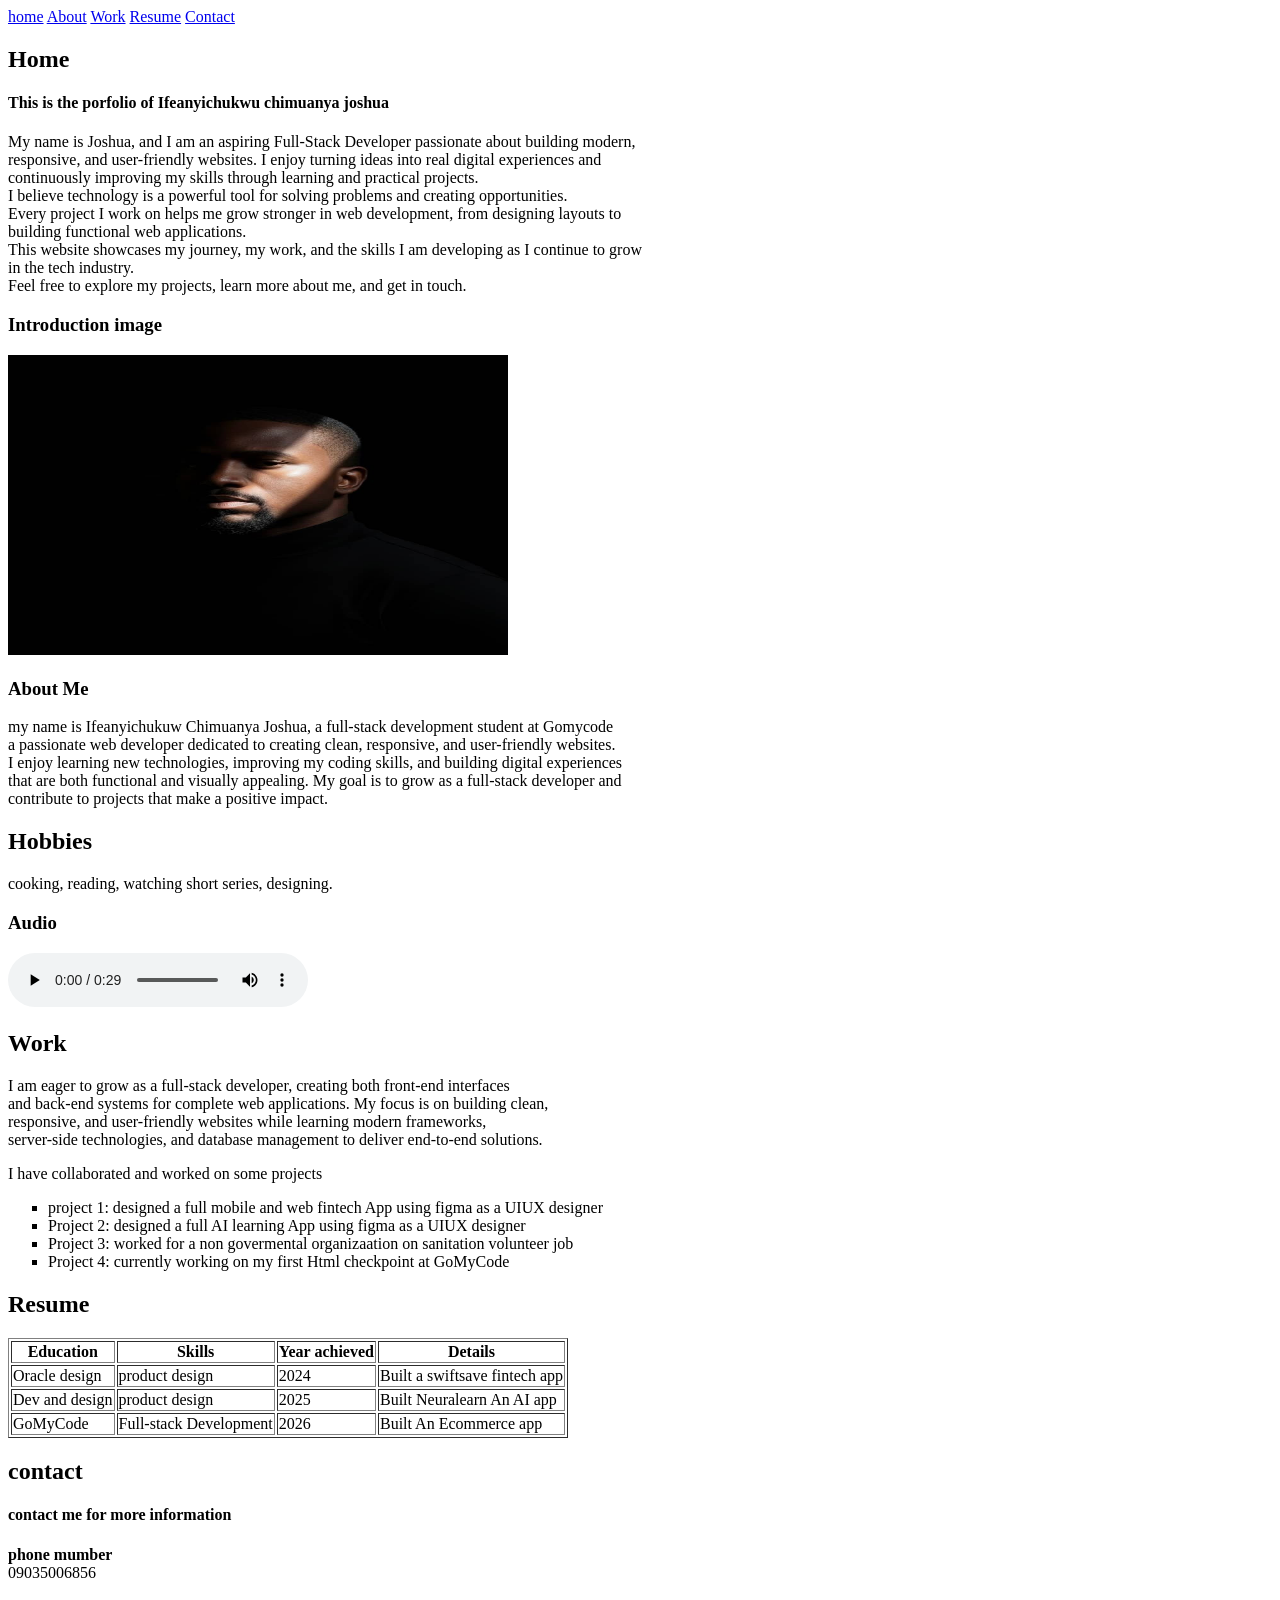
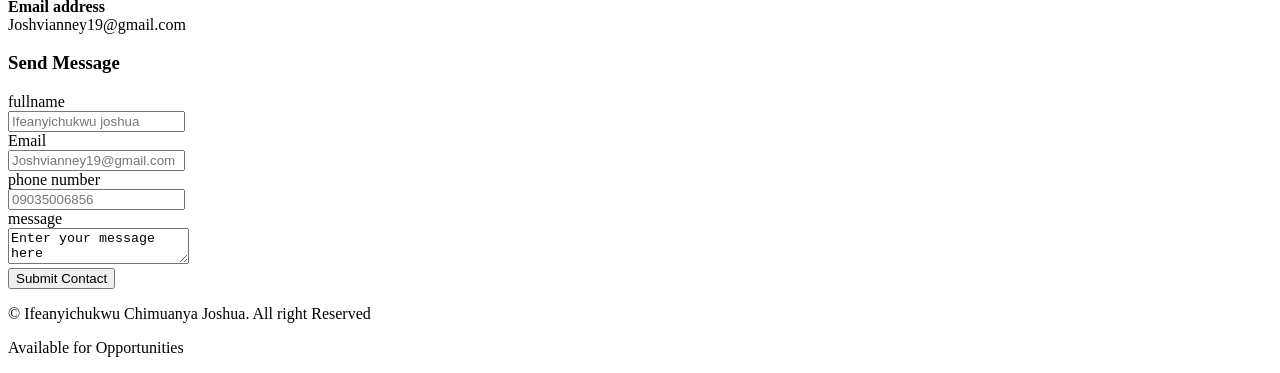
<file: Index.hmtl1/Index.html>
<!DOCTYPE html>
        <html lang="en">
        <head>
            <meta charset="UTF-8">
            <meta name="viewport" content="width=device-width, initial-scale=1.0">
            <title>Index html-project</title>
        </head>
        <body>

            <!--nav bar section-->
            <header id="head">

                <nav>
                    <a href="Home"> home</a>
                    <a href="About"> About</a>
                    <a href="Work"> Work</a>
                    <a href="Resume">Resume</a>
                    <a href="Contact">Contact</a>
                </nav>
            </header>
            <main>
                <!-- the home and introduction section-->
                 <section id="Home">
                    <h1>Home</h1>
                    <h4> This is the porfolio of Ifeanyichukwu chimuanya joshua</h4>
                    <p>
                       My name is Joshua, and I am an aspiring Full-Stack Developer passionate about building modern, <br>
                       responsive, and user-friendly websites. I enjoy turning ideas into real digital experiences and <br>
                       continuously improving my skills through learning and practical projects.<br>
                       I believe technology is a powerful tool for solving problems and creating opportunities. <br>
                       Every project I work on helps me grow stronger in web development, from designing layouts to <br>
                       building functional web applications.<br>
                        This website showcases my journey, my work, and the skills I am developing as I continue to grow<br>
                        in the tech industry.<br>
                        Feel free to explore my projects, learn more about me, and get in touch.<br>

                     </p>


                         <!-- introduction image -->
                          <h3> Introduction image </h3>
                          <section id="image">
                             <img src="about me profile.jpg" alt="About me image" width="500" height="300"/>
                         </section>

                    
                <!-- about me section-->

                <section id="About">
                    <h1>About Me</h1>
                    <p> my name is Ifeanyichukuw Chimuanya Joshua, a full-stack development student at Gomycode <br>
                        a passionate web developer dedicated to creating clean, responsive, and user-friendly websites.<br>
                         I enjoy learning new technologies, improving my coding skills, and building digital experiences <br>
                         that are both functional and visually appealing. My goal is to grow as a full-stack developer and <br>
                          contribute to projects that make a positive impact. <br>
                    </p>

                    
                     <h2> Hobbies </h2>
                     <p>
                        cooking, reading, watching short series, designing.
                     </p>
                </section>
                <!-- audio introduction-->
                 <h3> Audio </h3>
                 <audio controls id="audio">
                    <source src="intro.mp3" type="audio/mpeg">
                </audio>
                </section>

                    <!--this is the work section-->
                    <section id=" work">

                    <h1> Work </h1>
                    <p>I am eager to grow as a full-stack developer, creating both front-end interfaces <br>
                         and back-end systems for complete web applications. My focus is on building clean, <br>
                         responsive, and user-friendly websites while learning modern frameworks, <br>
                         server-side technologies, and database management to deliver end-to-end solutions. <br>
                    </p>
                    <p>I have collaborated and worked on some projects </p>

                    <ul type="square">

                        <li>
                            project 1: designed  a full mobile and web fintech App using figma as a UIUX designer

                        </li>
                        <li>
                            Project 2: designed a full AI learning App using figma as a UIUX designer
                        </li>
                        <li>
                            Project 3: worked for a non govermental organizaation on sanitation volunteer job
                        </li>
                        <li>
                            Project 4: currently working on my first Html checkpoint at GoMyCode
                        </li>
                        <p> </p>
                    </ul>
                </section>

                <!-- this is resume section -->
                 <section id="resume">
                    <h1>Resume</h1>
                    <article id="Resume1">
                    <table border="1">
    
                        <tr>
                            <th> Education</th>
                            <th> Skills</th>
                            <th>Year achieved</th>
                            <th>Details</th>

                        </tr>

                        <tr>
                            <td> Oracle design</td>
                            <td> product design</td>
                            <td>2024</td>
                            <td> Built a swiftsave fintech app </td>
                        </tr>
                         <tr>
                            <td> Dev and design</td>
                            <td> product design</td>
                            <td>2025</td>
                            <td> Built Neuralearn An AI app</td>
                        </tr>

                          <tr>
                            <td> GoMyCode</td>
                            <td>Full-stack Development</td>
                            <td>2026</td>
                            <td> Built An Ecommerce app</td>
                        </tr>
                        
                    </table>
                    </article>
                 </section>

                 <!--this is the contact session-->
                 <section id="contact">
                    <form>
                        <h1>contact </h1>

                        <!-- contact me session-->
                         <section class="contactme">
                    

                        <h4> contact me for more information</h4>
                       <p> <strong id="info">phone mumber <br> </strong> 09035006856 </p>
                       <p> <strong id="info2">Email address <br></strong> Joshvianney19@gmail.com </p>
                       </section>


                        <!--send mesage section-->

                        <div class="container"></div>
                        <h3>Send Message</h3>


                        <div class="item1">
                        <label for="fname">fullname</label> <br>
                        <input type="text" name="fullname" placeholder="Ifeanyichukwu joshua"/>
                        </div>

                        <div class="item2">
                            <label for="mali"> Email</label> <br>
                            <input type="Email" name="Email" placeholder="Joshvianney19@gmail.com"/>
                        </div>

                        <div class="item3">
                            <label for="pnumber"> phone number </label> <br>
                            <input type="phone number" name="phone number" placeholder="09035006856"/>
                        </div>

                        <div class="item4">
                            <label for="message">message</label> <br>
                            <textarea type="message" name="message" col="20" row="5">Enter your message here</textarea>
                        </div>
                        
                        </div>
                        <button type="submit" id="btn"> Submit Contact </button>

                    </form>

                 </section>

                 <!-- this is the footer section-->

                 <section id="foot">
                    <footer>
                        <p>&copy; Ifeanyichukwu Chimuanya Joshua. All right Reserved</p>
                        <p> Available for Opportunities</p>
                    </footer>
                 </section>
           </main>
        </body>
        </html>
</file>
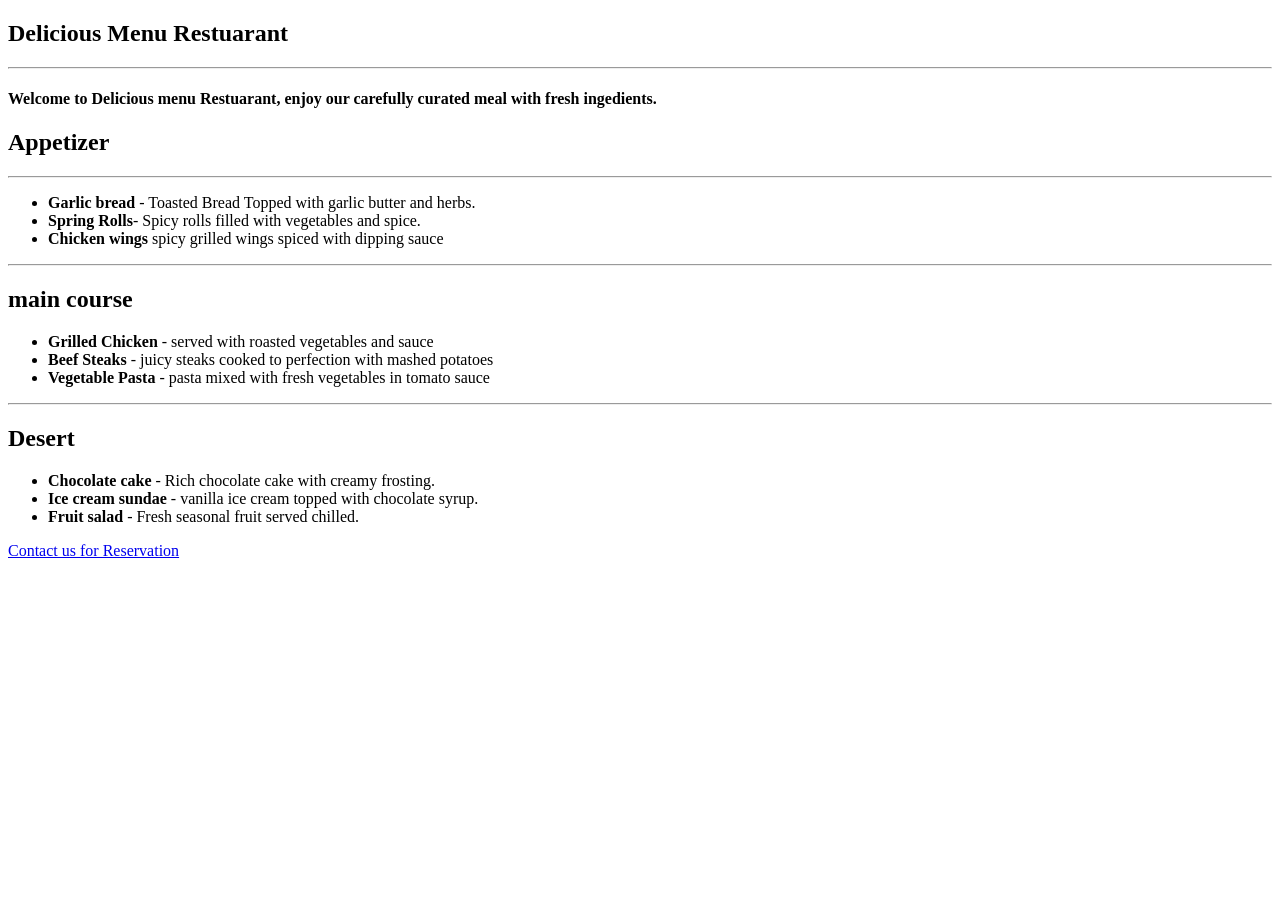
<file: Index.hmtl1/index2.html>
<!DOCTYPE html>
<html lang="en">
<head>
    <meta charset="UTF-8">
    <meta name="viewport" content="width=device-width, initial-scale=1.0">
    <title>Resurant menu</title>
</head>
<body>
    <!--The header section-->
    <section id="header">
        <h1> Delicious Menu Restuarant</h1>
        <hr>
        <!-- description ot introdution-->
         <h4> Welcome to Delicious menu Restuarant, enjoy our carefully curated meal with fresh ingedients. </h4>
         <!-- menu list and meals-->
          <section id="Appet">
            <h2>Appetizer</h2>
            <hr>
            <ul>
            
             <li> <strong> Garlic bread </strong> - Toasted Bread Topped with garlic butter and herbs.</li>
             <li> <strong>Spring Rolls</strong>- Spicy rolls filled with vegetables and spice.</li>
             <li> <strong> Chicken wings</strong> spicy grilled wings spiced with dipping sauce </li>
            </ul>
            <hr>
          </section>

          <!-- main course-->
             <h2> main course</h2>

          <section id="main">
        
            <ul>
            <li> <strong> Grilled Chicken</strong> - served with roasted vegetables and sauce</li>
            <li> <strong>Beef Steaks</strong> - juicy steaks cooked to perfection with mashed potatoes</li>
            <li> <strong>Vegetable Pasta</strong> - pasta mixed with fresh vegetables in tomato sauce</li>
            </ul>
            <hr>
          </section>

          <!-- dessert course-->

           <section id="desert">
             <h2>Desert</h2>
             <ul>
                <li> <strong> Chocolate cake</strong> - Rich chocolate cake with creamy frosting.</li>
                <li> <strong>Ice cream sundae</strong> - vanilla ice cream topped with chocolate syrup.</li>
                <li><strong> Fruit salad</strong> - Fresh seasonal fruit served chilled.</li>
             </ul>
           </section>

           <!-- contact section-->

           <p> <a href="Contact.html"> Contact us for Reservation</a></p>

</body>
</html>
</file>
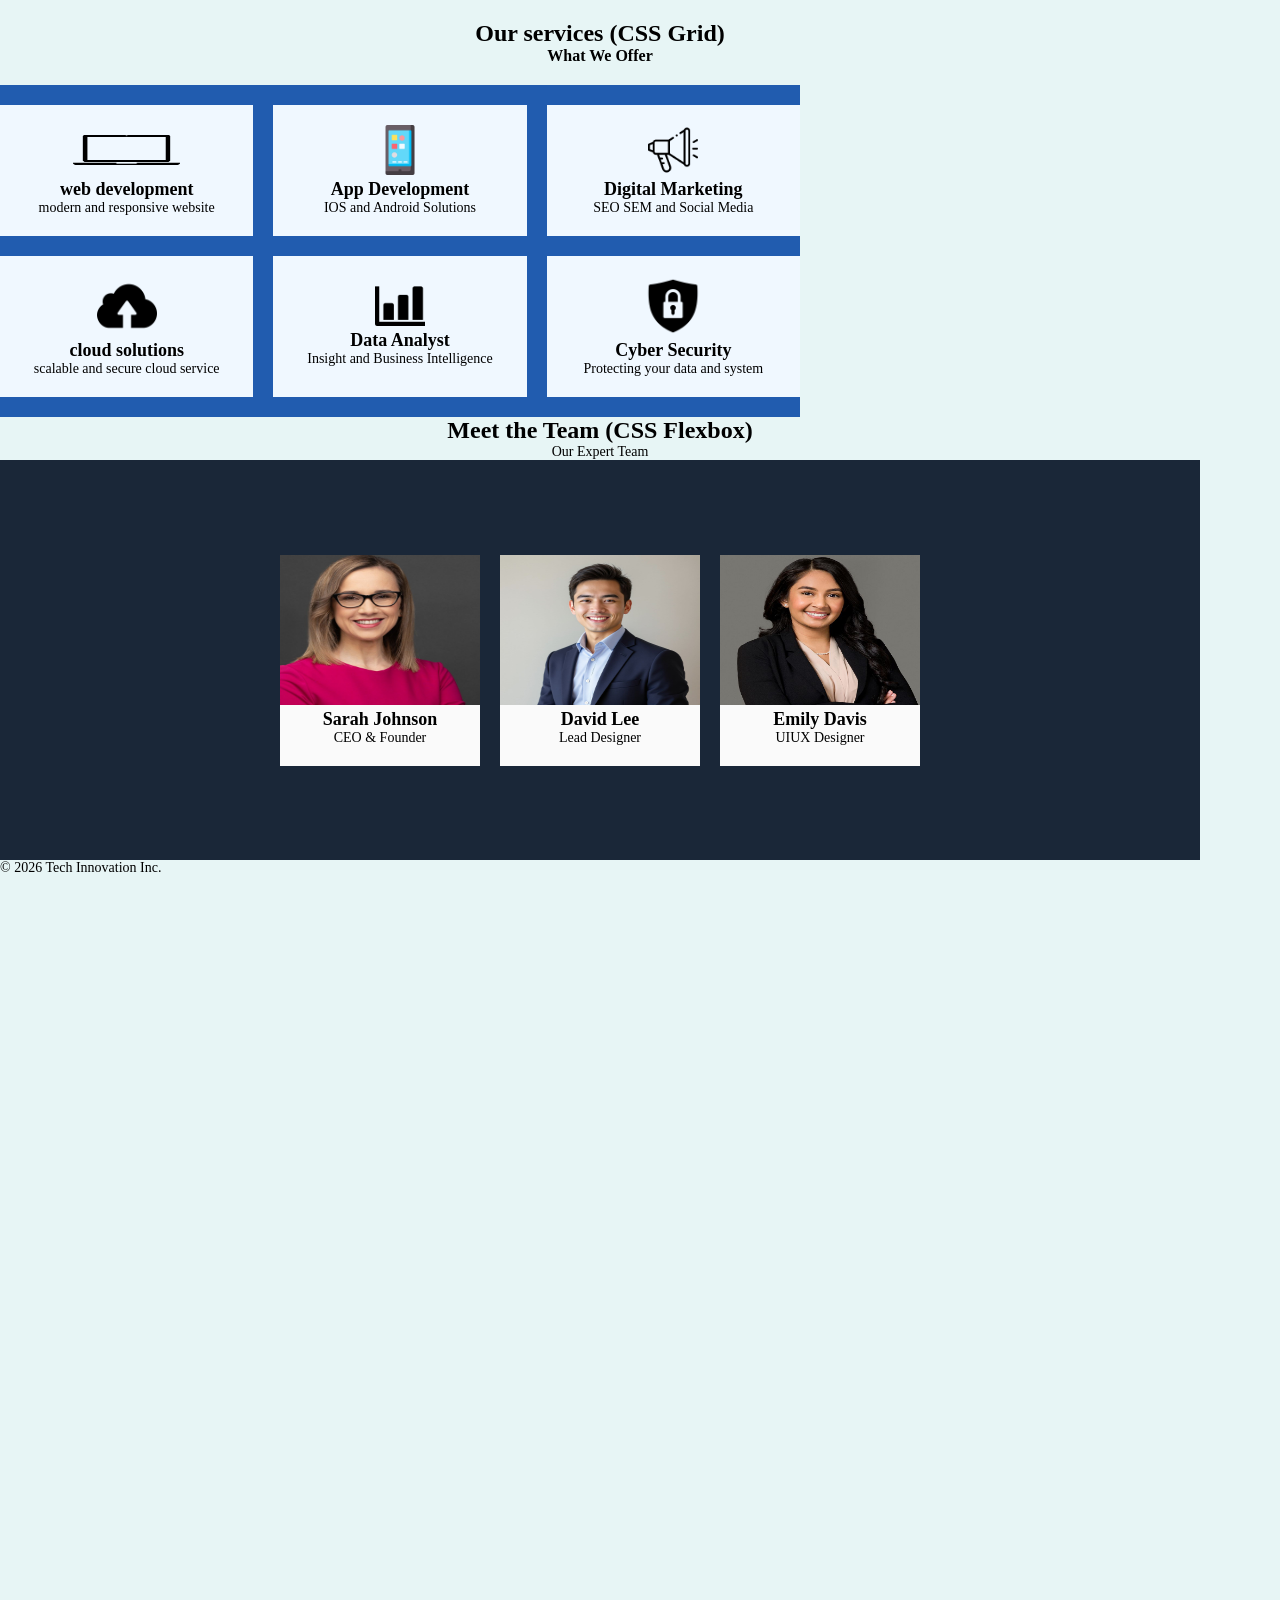
<file: project.html/assignment.html>
<!DOCTYPE html>
<html lang="en">
<head>
    <meta charset="UTF-8">
    <meta name="viewport" content="width=device-width, initial-scale=1.0">
    <title>Grid and flexbox assignment</title>

    <link rel="stylesheet" href="style.css">
</head>
<body>
    <header>
        <!-- the header title-->
        <section class="name">
        <h1> Our services (CSS Grid)</h1>
        <h4> What We Offer</h4>

        </section>
        </header>

        <main>

        <section class="service">
            <div class="container">

            <div class="card">
             <img src="laptop (1).png" alt="laptop" height="50" width="50" class="card-img">

             <h2 > web development </h2>
             <p> modern and responsive website</p>
            </div>

                <div class="card">
                    <img src="smartphone.png" alt="phone" height="50" width="50">
                    <h2>App Development</h2>
                    <p>IOS and Android Solutions</p>
                </div>

              <div class="card">
                <img src="marketing.png" alt="digital" width="50" class="card-img7">
                <h2> Digital Marketing</h2>
                <p>SEO SEM and Social Media</p>
              </div>
            
             
        
             <div class="card">
                <img src="cloud-computing.png" alt="cloud" width="60">
                <h2> cloud solutions</h2>
                <p>scalable and secure cloud service</p>
             </div>
             
            
             <div class="card">
                <img src="bar-graph.png" alt="data" width="50">
                <h2> Data Analyst</h2>
                <p>Insight and Business Intelligence</p>
             </div>  
        

            
                <div class="card">
                    <img src="shield.png" alt="security" width="60">
                    <h2> Cyber Security</h2>
                    <p> Protecting your data and system</p>
                </div>
                </div>
             </Section>
             </main>

             <!--the second section-->

             
              <!-- the second header-->
               <section class="Teams">


                <div class="Team1">
                <h1> Meet the Team (CSS Flexbox)</h1>
                <p > Our Expert Team</p>
                </div>


                <div class="Container2">
             

                
               <!-- the team profile-->
                <div class="Team2">
                <img src="bloom sarah.jpg" alt="sarah johnon" class="image">
                 <h2> Sarah Johnson</h2>
                 <p> CEO & Founder</p>
                </div>

                 <div class="Team2">
                 <img src="david 2.jpg" alt="david" class="image">
                 <h2> David Lee</h2>
                 <p> Lead Designer</p>
                 </div>     

                 <div class="Team2">
                 <img src="Emily.jpg" alt="Emily" width="120" class="image">
                 <h2> Emily Davis</h2>
                 <p> UIUX Designer</p>
                 </div>

                 </div>
                 </section>
      
                
            


                <!-- this i the footer -->
                 <footer>
                    <p>&copy; 2026 Tech Innovation Inc.</p>
                 </footer>
</body>
</html>
</file>
<file: project.html/style.css>
* {
    margin: 0;
    padding: 0;
    box-sizing: border-box;

}

body{
    background-color: rgb(231, 245, 245);
    min-height: 300vh;
    width: 1200px;
    place-items: center;


}

.container{
    display: grid;
    grid-template-columns: repeat(3,1fr);
    gap: 20px;
    background-color: #215caf;
    padding-bottom: 20px;
    padding-top: 20px;
    justify-content: center;
    max-width: 800px;


}

.card{
    background-color: aliceblue;
    padding: 20px;
    text-align:center;
    
    
}

.card,h2{
    font-size: 18px;
    font-family: Georgia, 'Times New Roman', Times, serif;
    gap: 10px;
}

.card,p{
   font-size: 14px;
}

.card-img{
    width: 50%;
    
}



.Container2{
    display: flex;
    justify-content: center;
    background-color: #1A2738;
    flex-direction: row;
    gap: 20px;
    padding-left: 65px;
    padding-right: 65px;
    align-items: center;
    height: 400px;
      
}

.Team1{
    display: flex;
    flex-direction: column;
    align-items: center;

}

.Team2{
    background-color: #fafafa;
    align-items: center;
    text-align: center;
    padding-bottom: 20px;
    justify-content: center;
}




.card-content{
    display:flex;
    flex-direction:column;
    align-items: center;
    justify-content:center;
    background-color: #c9dbf5;
    
    


}

.image{
    width:200px;
    height:150px


}
.name{
    display: grid;
    place-items: center;
    padding: 20px;
}
</file>
